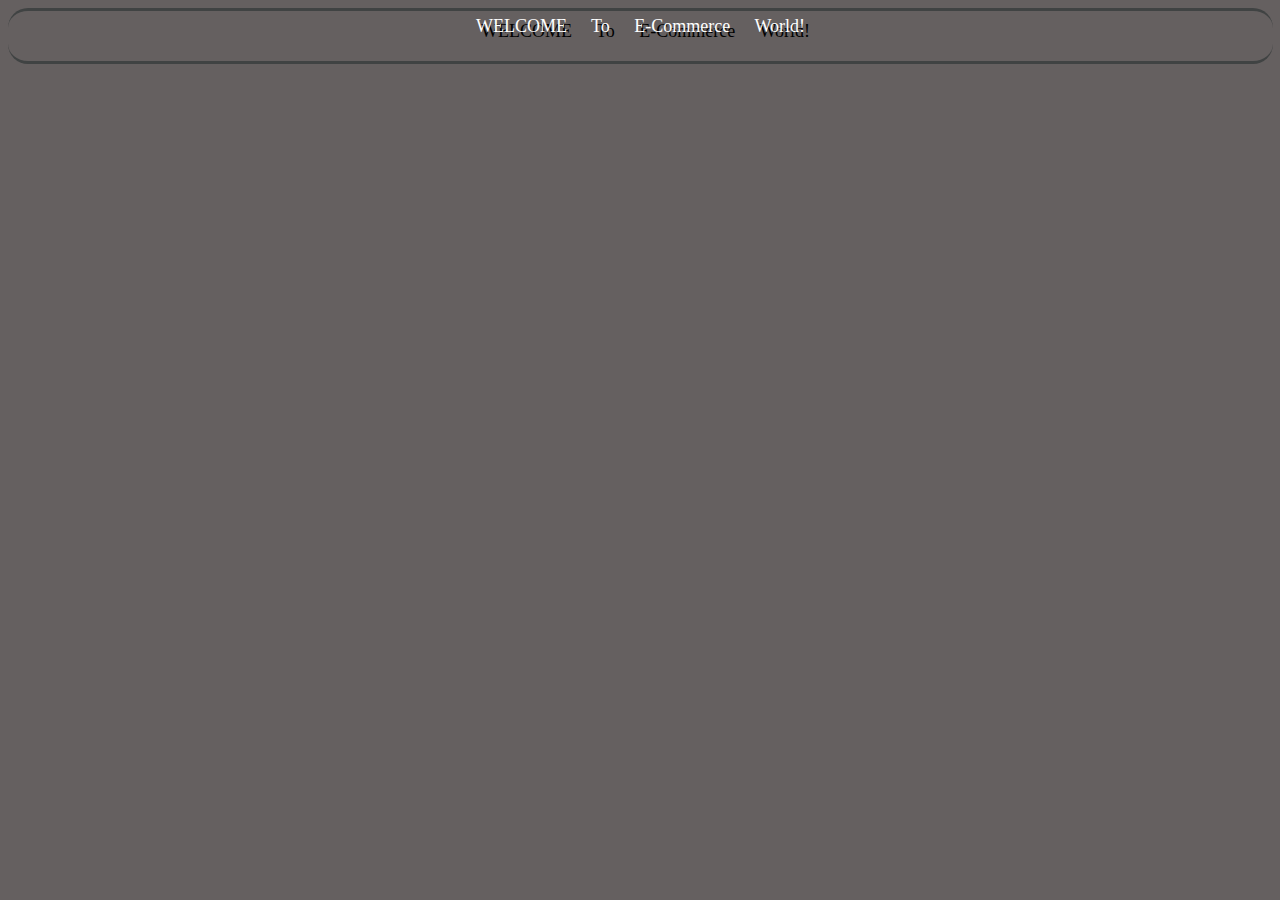
<file: cart.html>
<!DOCTYPE html>
<html lang="en">
<head>
     <meta charset="UTF-8">
     <meta name="viewport" content="width=device-width, initial-scale=1.0">
     <title>Cart</title>
     <link rel="stylesheet" href="cart.css">
</head>
<body>
     <div id="header">
          <div class="hm">WELCOME To E-Commerce World!</div>
     </div>
</body>
</html>
</file>
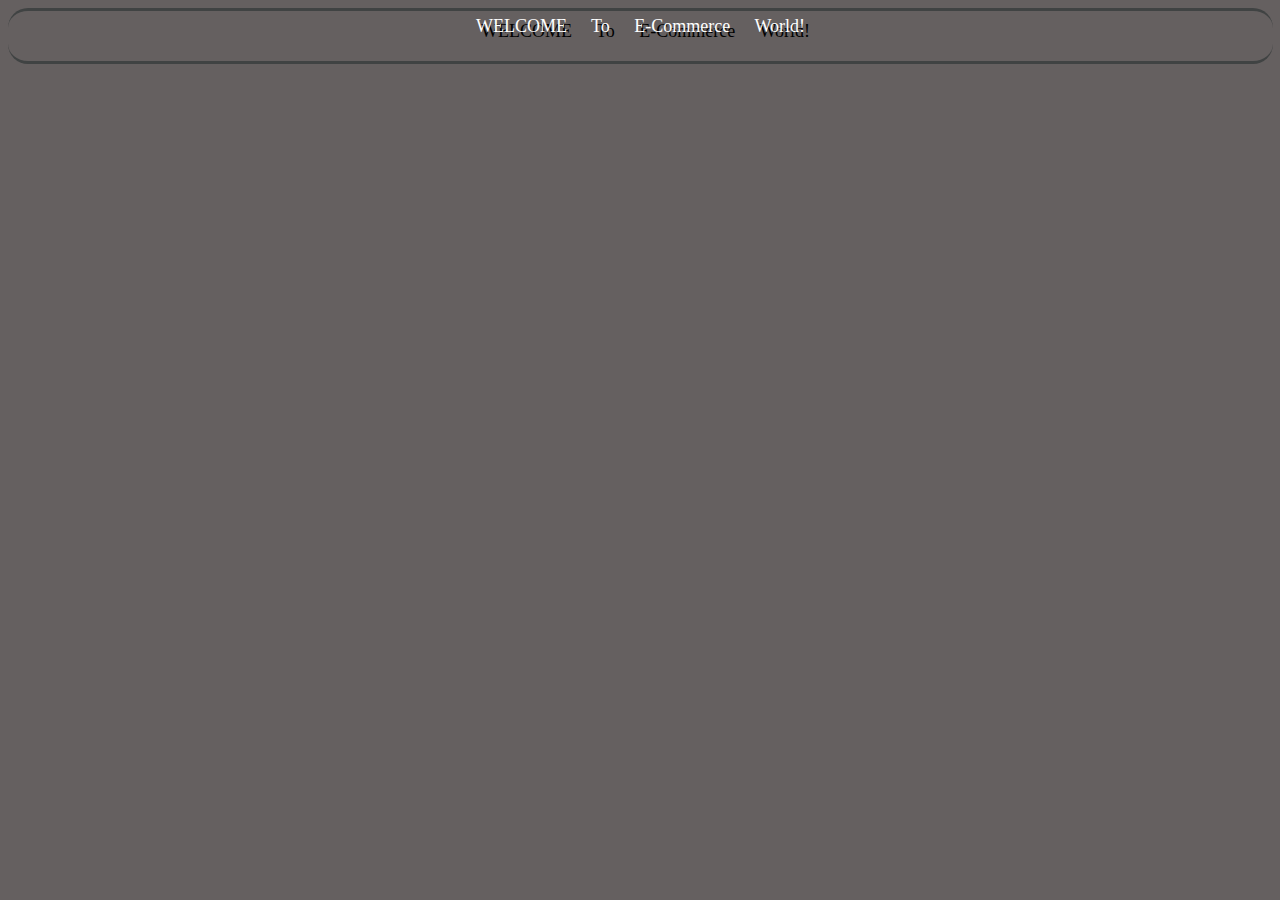
<file: contact.html>
<!DOCTYPE html>
<html lang="en">
<head>
     <meta charset="UTF-8">
     <meta name="viewport" content="width=device-width, initial-scale=1.0">
     <title>Contact Us</title>
     <link rel="stylesheet" href="contact.css">
</head>
<body>
     <div id="header">
          <div class="hm">WELCOME To E-Commerce World!</div>
     </div>
</body>
</html>
</file>
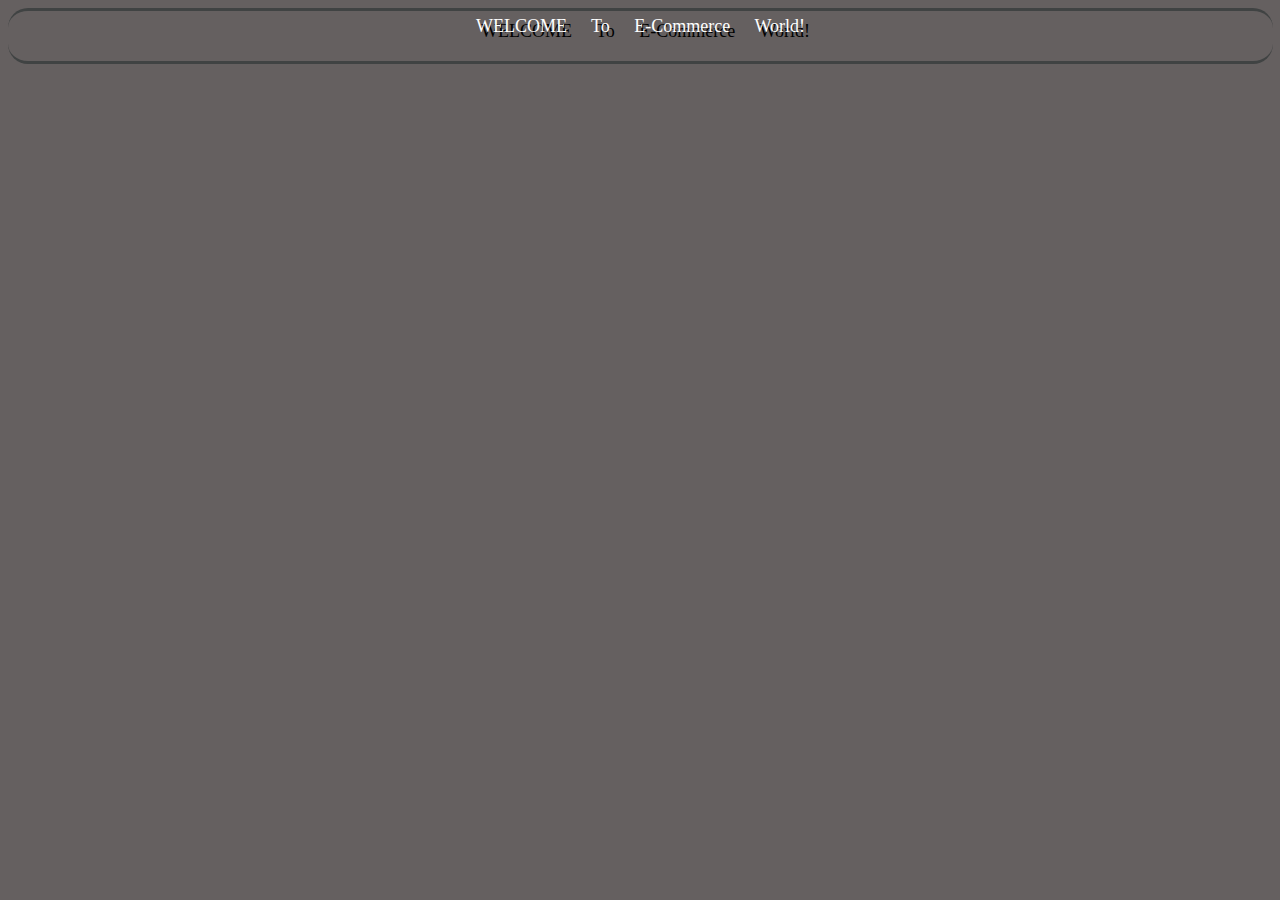
<file: product.html>
<!DOCTYPE html>
<html lang="en">
<head>
     <meta charset="UTF-8">
     <meta name="viewport" content="width=device-width, initial-scale=1.0">
     <title>Product</title>
     <link rel="stylesheet" href="product.css">
</head>
<body>
     <div id="header">
          <div class="hm">WELCOME To E-Commerce World!</div>
     </div>
</body>
</html>
</file>
<file: cart.css>
body{
     background-color: rgb(101, 96, 96);
}
#header{
     width: 1265px;
     height: 50px;
     background: rgb(101, 96, 96);
     font-size: large;
     text-align:  center;
     word-spacing: 20px;
     text-shadow: 5px 5px #000;
     color: #fff;
     border:3px solid rgb(64, 67, 67);
     border-left: 0px;
     border-right: 0px;
     border-radius: 20px;
}
.hm{
     padding-top: 5px;
}
</file>
<file: contact.css>
body{
     background-color: rgb(101, 96, 96);
}
#header{
     width: 1265px;
     height: 50px;
     background: rgb(101, 96, 96);
     font-size: large;
     text-align:  center;
     word-spacing: 20px;
     text-shadow: 5px 5px #000;
     color: #fff;
     border:3px solid rgb(64, 67, 67);
     border-left: 0px;
     border-right: 0px;
     border-radius: 20px;
}
.hm{
     padding-top: 5px;
}
</file>
<file: product.css>
body{
     background-color: rgb(101, 96, 96);
}
#header{
     width: 1265px;
     height: 50px;
     background: rgb(101, 96, 96);
     font-size: large;
     text-align:  center;
     word-spacing: 20px;
     text-shadow: 5px 5px #000;
     color: #fff;
     border:3px solid rgb(64, 67, 67);
     border-left: 0px;
     border-right: 0px;
     border-radius: 20px;
}
.hm{
     padding-top: 5px;
}
</file>
